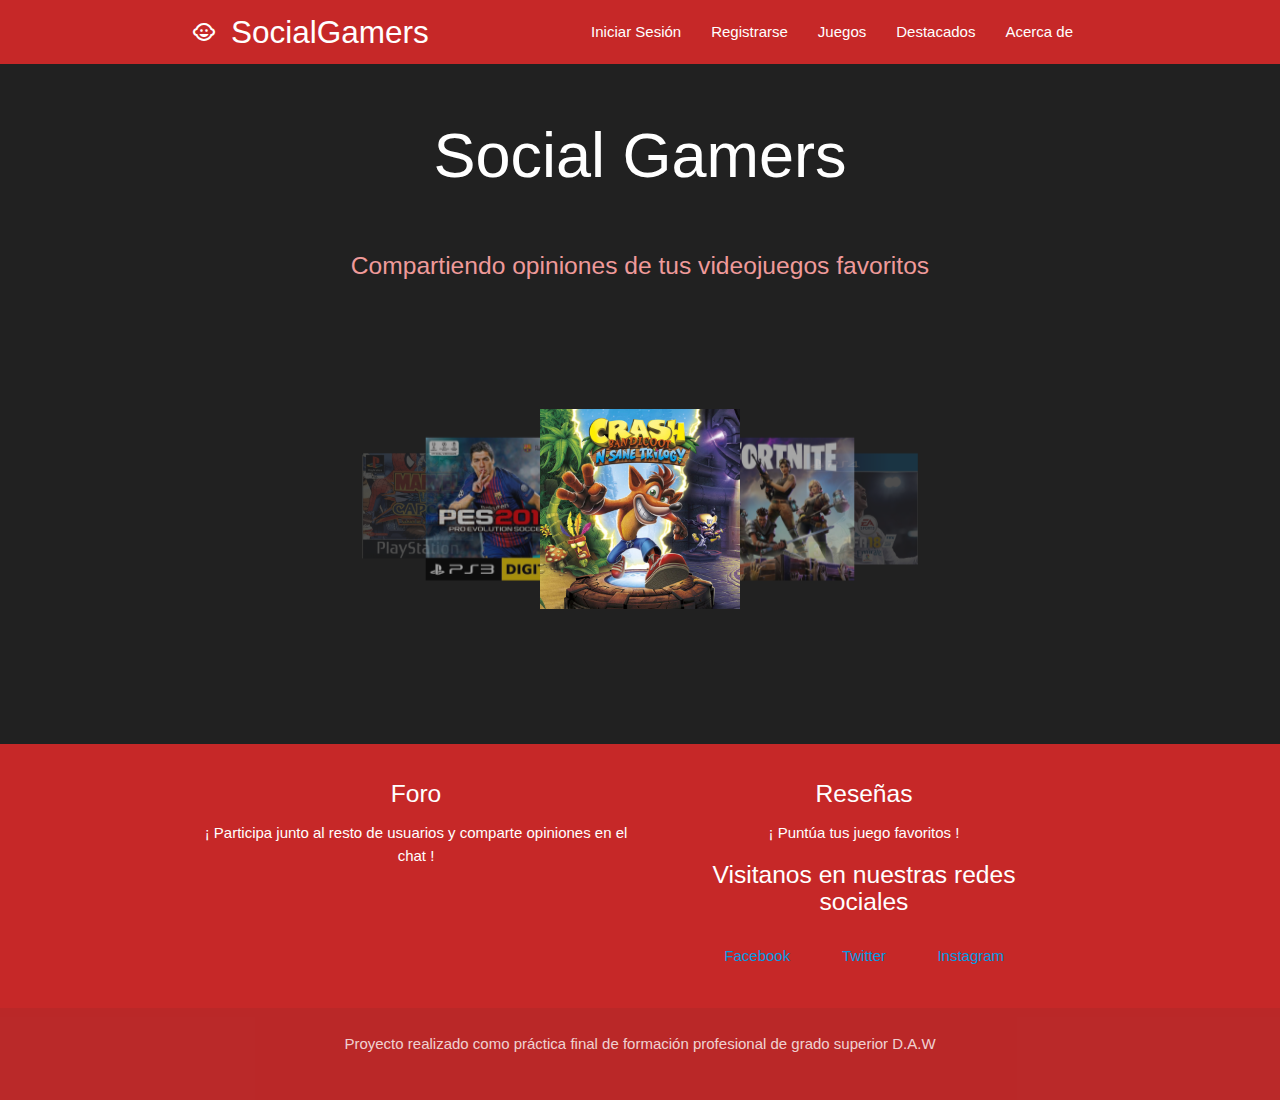
<file: index.html>
<!DOCTYPE html>
<html lang="es">
<head>
  <title>Inicio</title>
  <!-- Etiquetas a nivel de navegación -->
  <meta charset="utf-8">
  <meta name="viewport" content="width=device-width, initial-scale=1.0">
  <meta http-equiv="X-UA-Compatible" content="ie=edge">
  <!-- CSS -->
  <link href="https://fonts.googleapis.com/icon?family=Material+Icons" rel="stylesheet">
  <link rel="stylesheet" type="text/css" href="common/css/materialize.css">
</head>
<body>
  <!-- Barra de navegación-->
  <nav class="red darken-3">
    <div class="nav-wrapper container">
      <a id="logo-container" href="index.html" class="brand-logo">
        <i class="large material-icons">child_care</i>
        SocialGamers
      </a>
      
      <ul class="right hide-on-med-and-down">
        <li><a href="login.php">Iniciar Sesión</a></li>
        <li><a href="registro.html">Registrarse</a></li>
        <li><a href="juegos.php">Juegos</a></li>
        <li><a href="destacados.php">Destacados</a></li>
        <li><a href="acerca.html">Acerca de</a></li>
      </ul>
      <ul id="nav-mobile" class="sidenav">
        <li><a href="login.php">Iniciar Sesión</a></li>
        <li><a href="registro.html">Registrarse</a></li>
        <li><a href="juegos.php">Juegos</a></li>
        <li><a href="destacados.php">Destacados</a></li>
        <li><a href="acerca.html">Acerca de</a></li>
      </ul>

      <a href="#" data-target="nav-mobile" class="sidenav-trigger">
        <i class="material-icons">menu</i>
      </a>
    </div>
    </nav>


  <!-- Contenido principal -->
  <div class="section  grey darken-4">
    <div class="container">
      <div class="row">
        <h1 class="header center white-text text-lighten-2">Social Gamers</h1>
      </div>
      <div class="row center">  
        <h5 class="header col s12 red-text  text-lighten-3">Compartiendo opiniones de tus videojuegos favoritos</h5>
      </div>
      <div class="row center carousel">
          <a class="carousel-item" href="#one!"><img src="common/foto/juegos/crash.jpg"></a>
          <a class="carousel-item" href="#two!"><img src="common/foto/juegos/fortnite.jpg"></a>
          <a class="carousel-item" href="#three!"><img src="common/foto/juegos/fifa2018.jpg"></a>  
          <a class="carousel-item" href="#four!"><img src="common/foto/juegos/pokemon.jpg"></a>
          <a class="carousel-item" href="#five!"><img src="common/foto/juegos/mvVScpcPS1.jpg"></a>
          <a class="carousel-item" href="#six!"><img src="common/foto/juegos/pes2018.jpg"></a>
      </div>
    </div>
  </div>


  <footer class="page-footer red darken-3">
    <div class="container">
      <div class="row"> 
        <div class="col l6 s12">
          <h5 class="white-text text-accent-3 center">Foro</h5>
          <p class="center">
            ¡ Participa junto al resto de usuarios y comparte opiniones en el chat !
          </p>
        </div>
        <div class="col l6 s12">
          <h5 class="white-text text-accent-3 center">Reseñas </h5>
          <p class="center">
           ¡ Puntúa tus juego favoritos ! 
          </p>
          <div class="container">
            <div class="row center">
              <h5 class="header center">Visitanos en nuestras redes sociales</h5>
            </div>
            <div class="row center">
              <div class="col m4 s12">
                <span><a href="#">Facebook</a></span>
              </div>
              <div class="col m4 s12">
                <span><a href="#">Twitter</a></span>
              </div>
              <div class="col m4 s12">
                <span><a href="#">Instagram</a></span>
              </div>
            </div>
          </div>
        </div>
      </div>
    </div>

    <div class="footer-copyright">
      <div class="container">
        <div class="row center">
          <div>
            <p>Proyecto realizado como práctica final de formación profesional de grado superior D.A.W</p>
          </div> 
        </div>
      </div>
    </div>
  </footer>
    <!-- Scripts utilizados-->
  <!--<script src="https://code.jquery.com/jquery-3.3.1.min.js"></script>-->
  <script src="common/js/jquery.js"></script>
  <script src="common/js/materialize.js"></script>
  <script src="common/js/script_menu.js"></script>
</body>
</html>
</file>
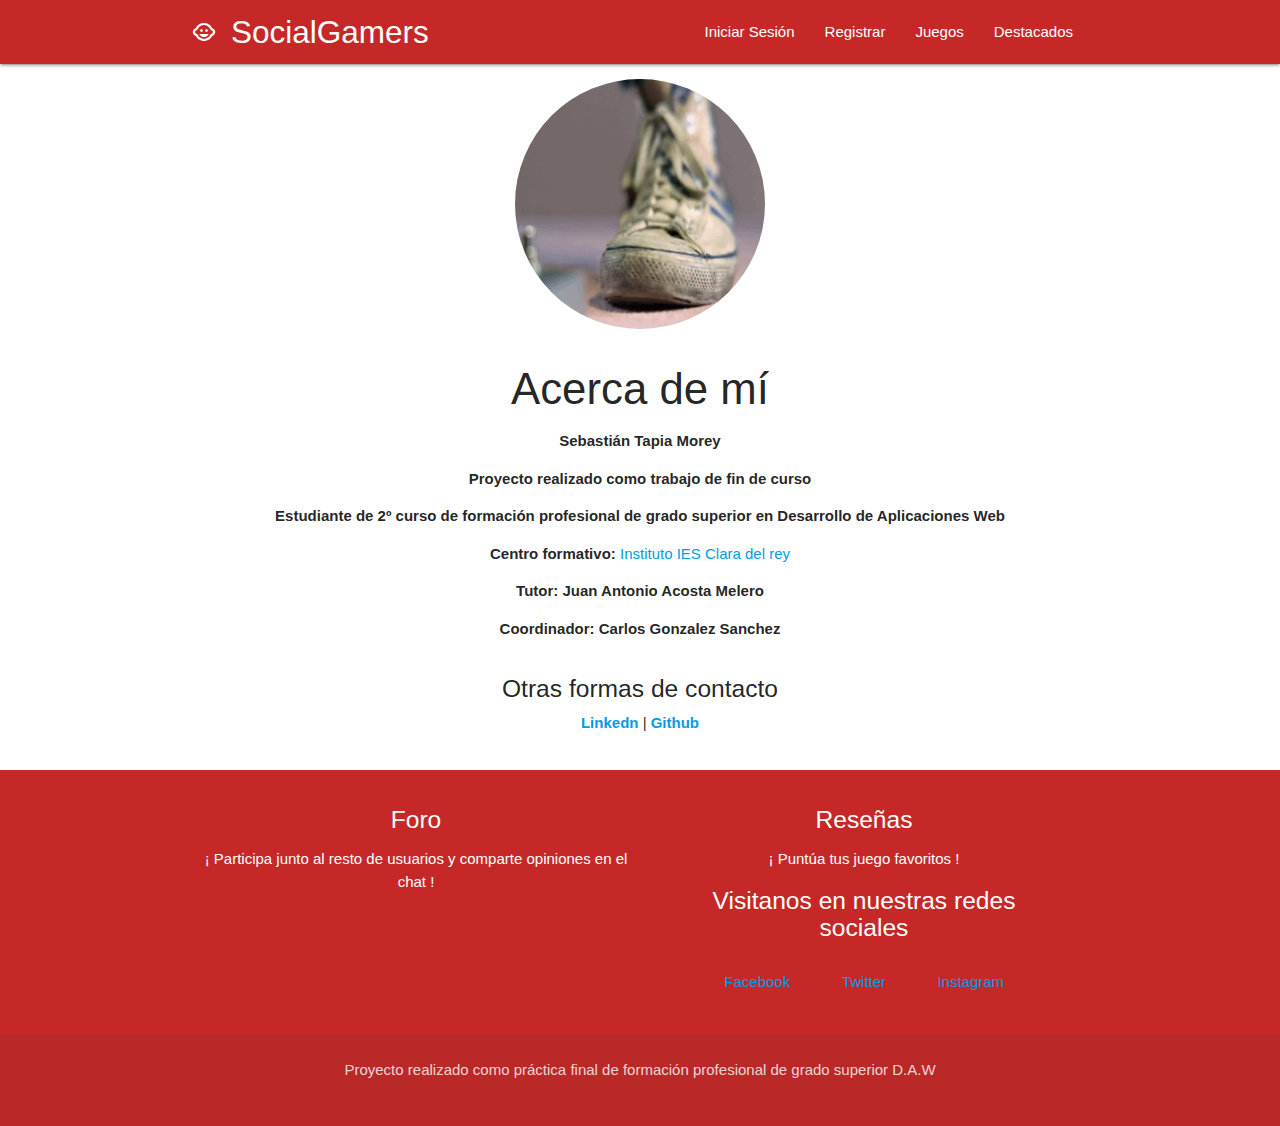
<file: acerca.html>
<!DOCTYPE html>
<html>
<head>
  <title>Acerca</title>
  <!-- Etiquetas a nivel de navegación -->
  <meta charset="utf-8">
  <meta name="viewport" content="width=device-width, initial-scale=1.0">
  <meta http-equiv="X-UA-Compatible" content="ie=edge">
  <!-- CSS -->
  <link href="https://fonts.googleapis.com/icon?family=Material+Icons" rel="stylesheet">
  <link rel="stylesheet" type="text/css" href="common/css/materialize.css">
  <link rel="stylesheet" type="text/css" href="common/css/estilo.css">
</head>
<body>
  <!-- Barra de navegación-->
  <nav class="red darken-3">
    <div class="nav-wrapper container">
      <a id="logo-container" href="index.html" class="brand-logo">
        <i class="large material-icons">child_care</i>
        SocialGamers
      </a>
      
      <ul class="right hide-on-med-and-down">
        <li><a href="login.php">Iniciar Sesión</a></li>
        <li><a href="registro.html">Registrar</a></li>
        <li><a href="juegos.php">Juegos</a></li>
        <li><a href="destacados.php">Destacados</a></li>
      </ul>
      <ul id="nav-mobile" class="sidenav">
        <li><a href="login.php">Iniciar Sesión</a></li>
        <li><a href="registro.html">Registrar</a></li>
        <li><a href="juegos.php">Juegos</a></li>
        <li><a href="destacados.php">Destacados</a></li>
      </ul>

      <a href="#" data-target="nav-mobile" class="sidenav-trigger">
        <i class="material-icons">menu</i>
      </a>
    </div>
    </nav>

<div class="section">
  <div class="container">
    <div class="row center">
      <img src="common/foto/usuarios/nizza.gif" class="cirMedFoto">
    </div>
    <div class="row center">
      <h3 class="header center">Acerca de mí</h3>
      <p><b>Sebastián Tapia Morey</b></p>
      <p><b>Proyecto realizado como trabajo de fin de curso</b></p>
      <p><b>Estudiante de 2º curso de formación profesional de grado superior en Desarrollo de Aplicaciones Web</b></p>
      <p><b>Centro formativo: </b> <a href="http://ies.claradelrey.madrid.educa.madrid.org/portal/index.php?lang=es">Instituto IES Clara del rey</a></p>
      <p><b>Tutor: Juan Antonio Acosta Melero</b></p>
      <p><b>Coordinador: Carlos Gonzalez Sanchez</b></p>
    </div>
    <div class="row center">
      <h5 class="header">Otras formas de contacto</h5>
       <span><b><a href="https://linkedin.com/in/sebasTapia
">Linkedn</a></b></span> | <span><b><a href="https://github.com/stm89">Github</a></b></span>
    </div>
  </div>
</div>


  <footer class="page-footer red darken-3">
    <div class="container">
      <div class="row"> 
        <div class="col l6 s12">
          <h5 class="white-text text-accent-3 center">Foro</h5>
          <p class="center">
            ¡ Participa junto al resto de usuarios y comparte opiniones en el chat !
          </p>
        </div>
        <div class="col l6 s12">
          <h5 class="white-text text-accent-3 center">Reseñas </h5>
          <p class="center">
           ¡ Puntúa tus juego favoritos ! 
          </p>
          <div class="container">
            <div class="row center">
              <h5 class="header center">Visitanos en nuestras redes sociales</h5>
            </div>
            <div class="row center">
              <div class="col m4 s12">
                <span><a href="#">Facebook</a></span>
              </div>
              <div class="col m4 s12">
                <span><a href="#">Twitter</a></span>
              </div>
              <div class="col m4 s12">
                <span><a href="#">Instagram</a></span>
              </div>
            </div>
          </div>
        </div>
      </div>
    </div>

    <div class="footer-copyright">
      <div class="container">
        <div class="row center">
          <div>
            <p>Proyecto realizado como práctica final de formación profesional de grado superior D.A.W</p>
          </div> 
        </div>
      </div>
    </div>
  </footer>
    
    <!-- Scripts utilizados-->
  <!--<script src="https://code.jquery.com/jquery-3.3.1.min.js"></script>-->
  <script src="common/js/jquery.js"></script>
  <script src="common/js/materialize.js"></script>
  <script src="common/js/script_menu.js"></script>
</body>
</html>
</file>
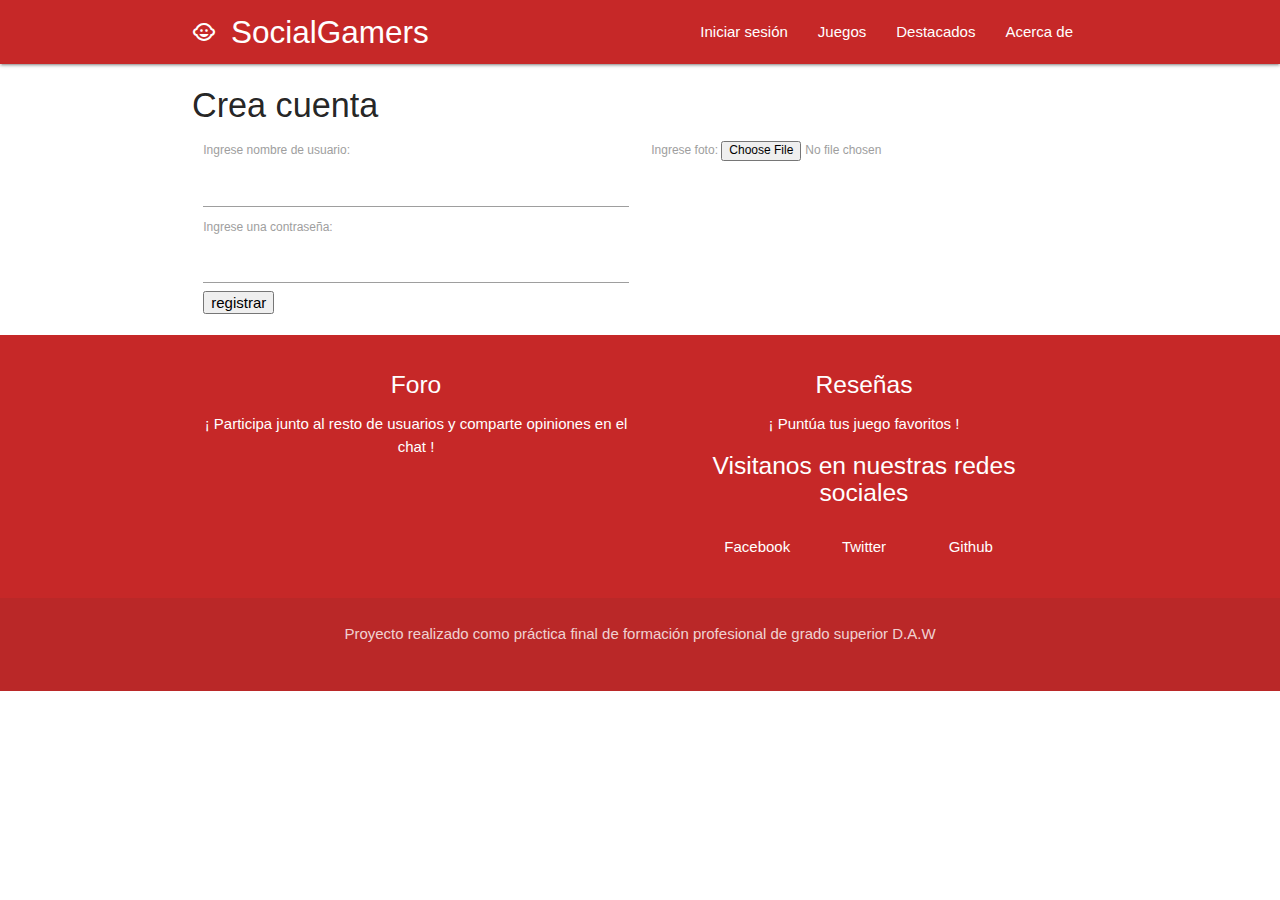
<file: registro.html>
<!DOCTYPE html>
<html>
<head>
	<title>Registro</title>
  <meta charset="utf-8">
  <meta name="viewport" content="width=device-width, initial-scale=1.0">
  <meta http-equiv="X-UA-Compatible" content="ie=edge">
  <!-- CSS -->
  <link href="https://fonts.googleapis.com/icon?family=Material+Icons" rel="stylesheet">
  <link rel="stylesheet" type="text/css" href="common/css/materialize.css">
</head>
<body>
	<!-- Barra de navegación-->
	<nav class="red darken-3">
		<div class="nav-wrapper container">
			<a id="logo-container" href="index.html" class="brand-logo">
				<i class="large material-icons">child_care</i>
				SocialGamers
			</a>
			
			<ul class="right hide-on-med-and-down">
				<li><a href="login.php">Iniciar sesión</a></li>
				<li><a href="juegos.php">Juegos</a></li>
				<li><a href="destacados.php">Destacados</a></li>
				<li><a href="acerca.html">Acerca de</a></li>
			</ul>

			<ul id="nav-mobile" class="sidenav">
				<li><a href="login.php">Iniciar sesión</a></li>
				<li><a href="juegos.php">Juegos</a></li>
				<li><a href="destacados.php">Destacados</a></li>
				<li><a href="acerca.html">Acerca de</a></li>
			</ul>

			<a href="#" data-target="nav-mobile" class="sidenav-trigger">
				<i class="material-icons">menu</i>
			</a>
		</div>
    </nav>

	<section class="page-section">
		<div class="container">
			<div class="row">
				<h4>Crea cuenta</h4>
				<form action="php/admin/delmodus/altaUsuario2.php" method="post" enctype='multipart/form-data'>
					<div class="col l6 s12">
   	 					<label>
   	 						Ingrese nombre de usuario:
   	 						<input type="text" name="nombre" required>
   	 					</label>
   	 					<label>
							Ingrese una contraseña:
   	 						<input type="password" name="pass" required>		
   	 					</label>
					</div>				
					<div class="col l6 s12">
						<label>Ingrese foto:
							<input type="file" name="foto">
						</label>	
					</div>
          <br><br>
					<div class="col s12">            
						<input type="submit" name="submit" value="registrar">
					</div>
				</form>
   	 		</div>
   	 	</div>
   	</section>
    
  <!-- Pie de pagina -->
  <footer class="page-footer red darken-3"">
    <div class="container">
      <div class="row"> 
        <div class="col l6 s12">
          <h5 class="white-text text-accent-3 center">Foro</h5>
          <p class="center">
            ¡ Participa junto al resto de usuarios y comparte opiniones en el chat !
          </p>
        </div>
        <div class="col l6 s12">
          <h5 class="white-text text-accent-3 center">Reseñas </h5>
          <p class="center">
           ¡ Puntúa tus juego favoritos ! 
          </p>
          <div class="container">
            <div class="row center">
              <h5 class="header center">Visitanos en nuestras redes sociales</h5>
            </div>
            <div class="row center">
              <div class="col m4 s12">
                <span>Facebook</span>
              </div>
              <div class="col m4 s12">
                <span>Twitter</span>
              </div>
              <div class="col m4 s12">
                <span>Github</span>
              </div>
            </div>
          </div>
        </div>
      </div>
    </div>

    <div class="footer-copyright">
      <div class="container">
        <div class="row center">
          <div>
            <p>Proyecto realizado como práctica final de formación profesional de grado superior D.A.W</p>
          </div> 
        </div>
      </div>
    </div>
  </footer>
	
	
    <!-- Scripts utilizados-->
  <script src="common/js/jquery.js"></script>
  <script src="common/js/materialize.js"></script>
  <script src="common/js/script_menu.js"></script>
</body>
</file>
<file: common/css/estilo.css>
.fotoAdmin, #preview img{
    margin: 0;
    padding: 0;
    width: 100px;
    height: 100px;
    border-radius: 50%;
}

.cirfoto{
	margin: 0 auto;
  padding: 0 auto;
	width: 100px ;
	height: 100px ;
	border-radius: 50%;
}

/*Para juegos */
.carta{
  display:inline-block;
  margin-right:5px;
  width:200px;
  vertical-align: top;
}
/*.carta img{
  filter: blur(1px);
}
*/
.cirMedFoto{
  margin: 0;
  padding: 0;
  width: 250px ;
  height: 250px ;
  border-radius: 50%;
}
</file>
